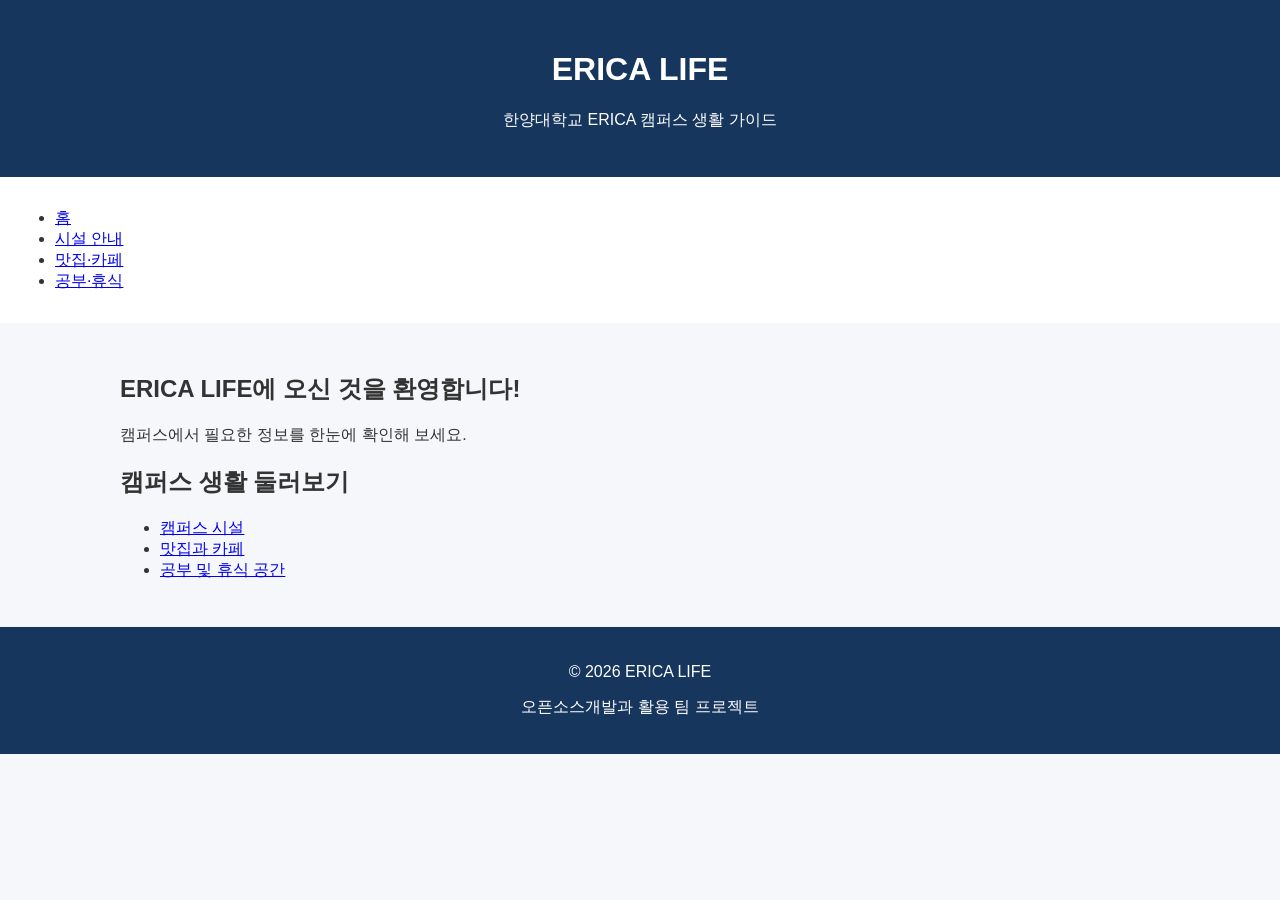
<file: index.html>
<!DOCTYPE html>
<html lang="ko">
<head>
  <meta charset="UTF-8">
  <meta name="viewport" content="width=device-width, initial-scale=1.0">
  <title>ERICA LIFE | 캠퍼스 생활 가이드</title>
  <link rel="stylesheet" href="css/style.css">
</head>

<body>
  <header>
    <h1>ERICA LIFE</h1>
    <p>한양대학교 ERICA 캠퍼스 생활 가이드</p>
  </header>

  <nav aria-label="주요 메뉴">
    <ul>
      <li><a href="index.html">홈</a></li>
      <li><a href="pages/facilities.html">시설 안내</a></li>
      <li><a href="pages/food.html">맛집·카페</a></li>
      <li><a href="pages/study-rest.html">공부·휴식</a></li>
    </ul>
  </nav>

  <main>
    <section>
      <h2>ERICA LIFE에 오신 것을 환영합니다!</h2>
      <p>캠퍼스에서 필요한 정보를 한눈에 확인해 보세요.</p>
    </section>

    <section>
      <h2>캠퍼스 생활 둘러보기</h2>
      <ul>
        <li><a href="pages/facilities.html">캠퍼스 시설</a></li>
        <li><a href="pages/food.html">맛집과 카페</a></li>
        <li><a href="pages/study-rest.html">공부 및 휴식 공간</a></li>
      </ul>
    </section>
  </main>

  <footer>
    <p>© 2026 ERICA LIFE</p>
    <p>오픈소스개발과 활용 팀 프로젝트</p>
  </footer>
</body>
</html>
</file>
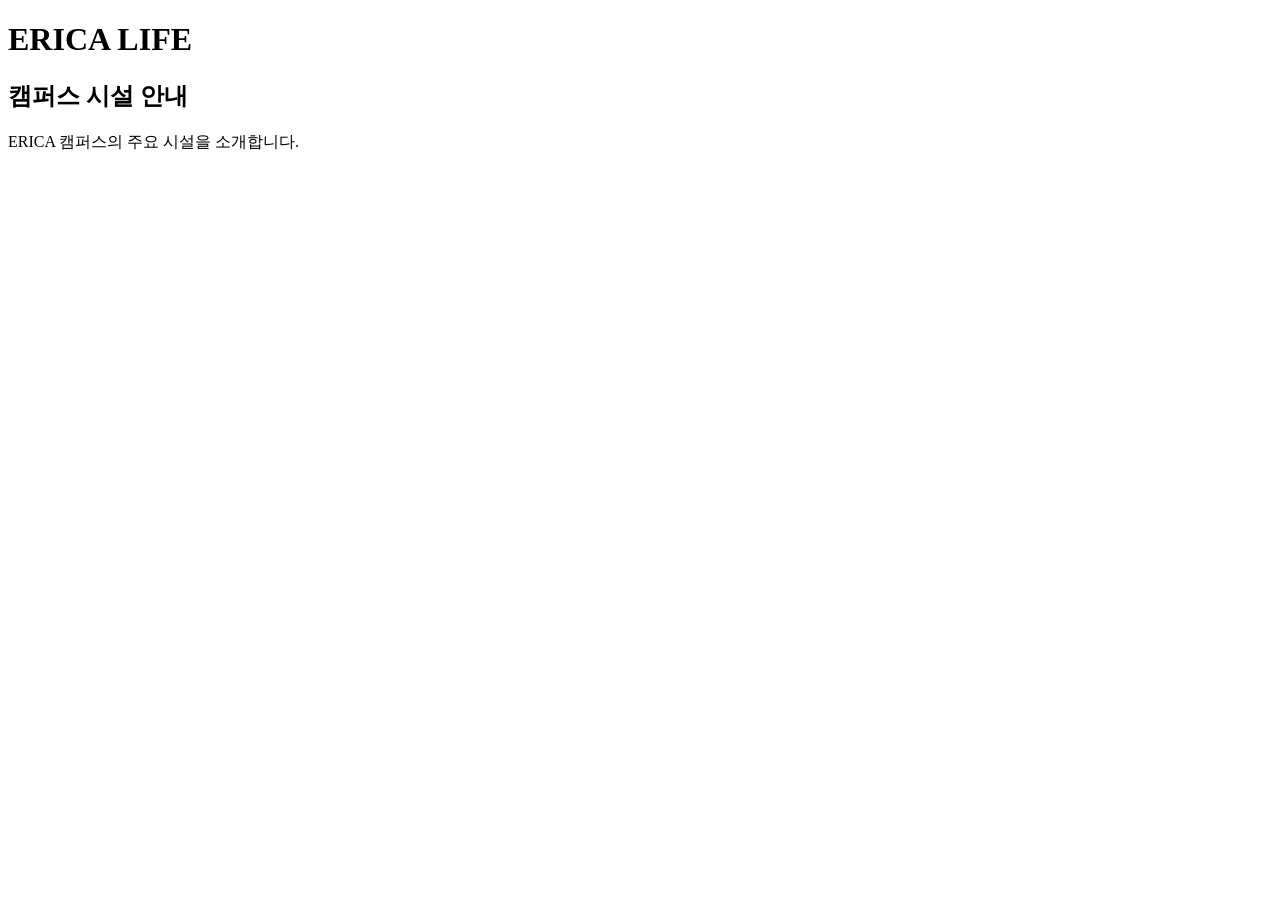
<file: pages/facilities.html>
<!DOCTYPE html>
<html lang="ko">
<head>
  <meta charset="UTF-8">
  <title>ERICA LIFE - 시설 안내</title>
</head>
<body>

  <h1>ERICA LIFE</h1>
  <h2>캠퍼스 시설 안내</h2>

  <p>ERICA 캠퍼스의 주요 시설을 소개합니다.</p>

</body>
</html>
</file>
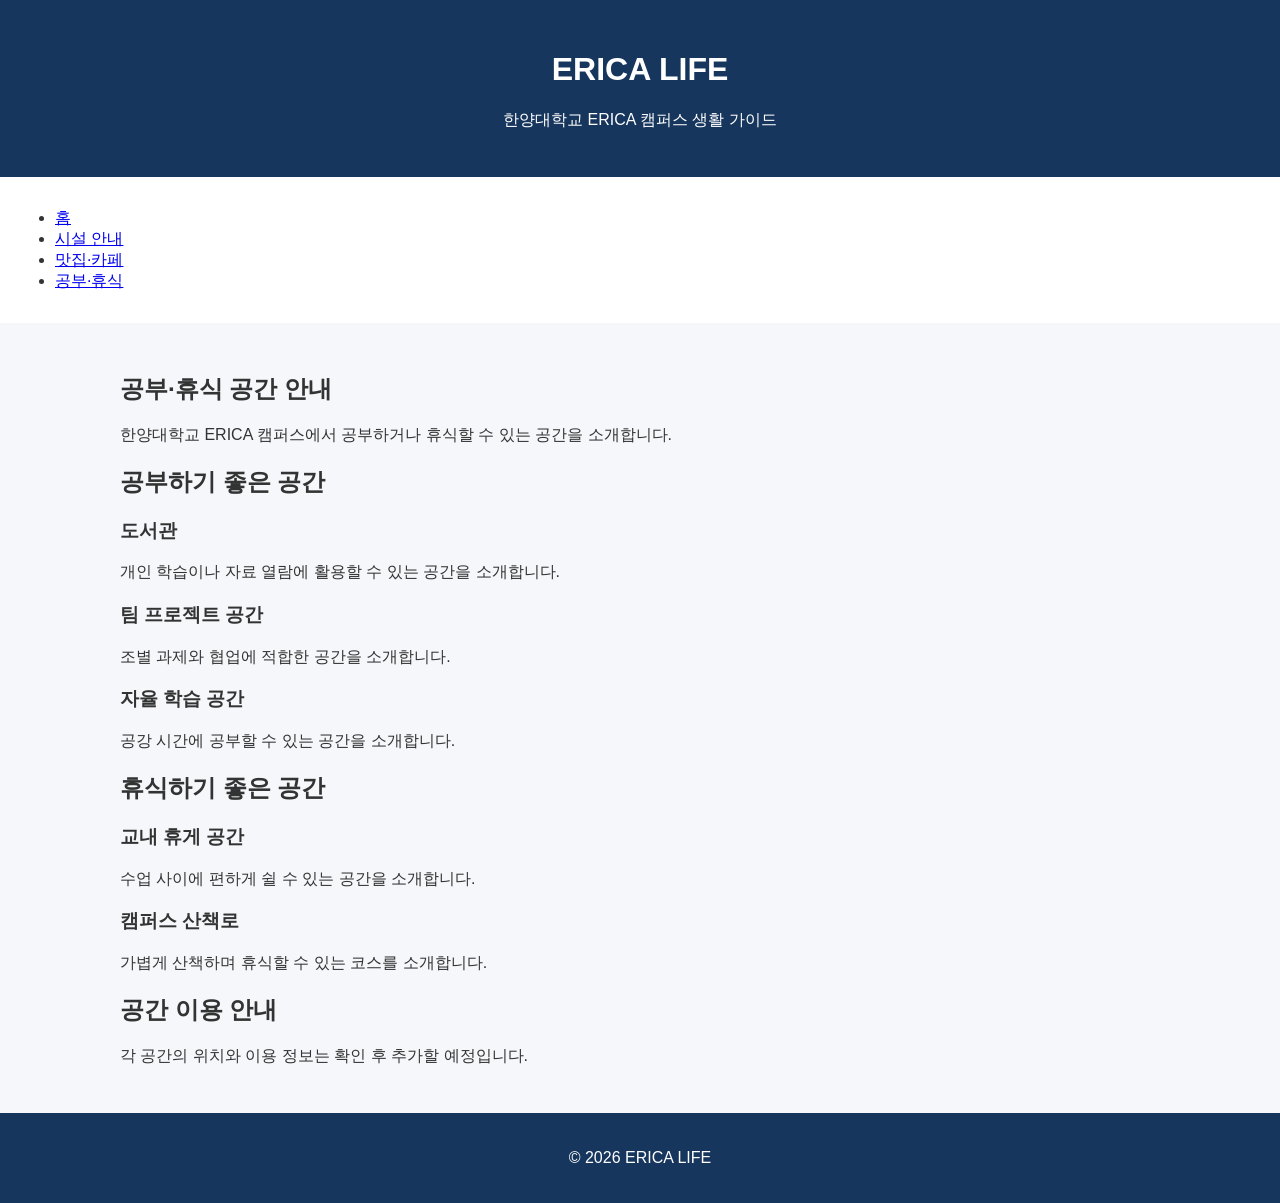
<file: pages/study-rest.html>
<!DOCTYPE html>
<html lang="ko">
<head>
  <meta charset="UTF-8">
  <meta name="viewport" content="width=device-width, initial-scale=1.0">
  <title>공부·휴식 | ERICA LIFE</title>
  <link rel="stylesheet" href="../css/style.css">
</head>

<body>
  <header>
    <h1>ERICA LIFE</h1>
    <p>한양대학교 ERICA 캠퍼스 생활 가이드</p>
  </header>

  <nav aria-label="주요 메뉴">
    <ul>
      <li><a href="../index.html">홈</a></li>
      <li><a href="facilities.html">시설 안내</a></li>
      <li><a href="food.html">맛집·카페</a></li>
      <li><a href="study-rest.html">공부·휴식</a></li>
    </ul>
  </nav>

  <main>
    <section>
      <h2>공부·휴식 공간 안내</h2>
      <p>
        한양대학교 ERICA 캠퍼스에서
        공부하거나 휴식할 수 있는 공간을 소개합니다.
      </p>
    </section>

    <section>
      <h2>공부하기 좋은 공간</h2>

      <div class="cards">
        <article class="card">
          <h3>도서관</h3>
          <p>
            개인 학습이나 자료 열람에 활용할 수 있는
            공간을 소개합니다.
          </p>
        </article>

        <article class="card">
          <h3>팀 프로젝트 공간</h3>
          <p>
            조별 과제와 협업에 적합한 공간을
            소개합니다.
          </p>
        </article>

        <article class="card">
          <h3>자율 학습 공간</h3>
          <p>
            공강 시간에 공부할 수 있는
            공간을 소개합니다.
          </p>
        </article>
      </div>
    </section>

    <section>
      <h2>휴식하기 좋은 공간</h2>

      <div class="cards">
        <article class="card">
          <h3>교내 휴게 공간</h3>
          <p>
            수업 사이에 편하게 쉴 수 있는
            공간을 소개합니다.
          </p>
        </article>

        <article class="card">
          <h3>캠퍼스 산책로</h3>
          <p>
            가볍게 산책하며 휴식할 수 있는
            코스를 소개합니다.
          </p>
        </article>
      </div>
    </section>

    <section>
      <h2>공간 이용 안내</h2>
      <p>
        각 공간의 위치와 이용 정보는
        확인 후 추가할 예정입니다.
      </p>
    </section>
  </main>

  <footer>
    <p>© 2026 ERICA LIFE</p>
  </footer>
</body>
</html>
</file>
<file: css/style.css>
/* 전체 웹사이트 기본 설정 */
* {
    box-sizing: border-box;
}

body {
    margin: 0;
    font-family: Arial, sans-serif;
    background-color: #f5f7fa;
    color: #333;
}

/* 상단 헤더 */
header {
    background-color: #17365d;
    color: white;
    text-align: center;
    padding: 30px;
}

/* 메뉴 */
nav {
    background-color: #ffffff;
    padding: 15px;
}

/* 메인 콘텐츠 */
main {
    max-width: 1100px;
    margin: 0 auto;
    padding: 30px;
}

/* 하단 */
footer {
    text-align: center;
    padding: 20px;
    background-color: #17365d;
    color: white;
}
</file>
